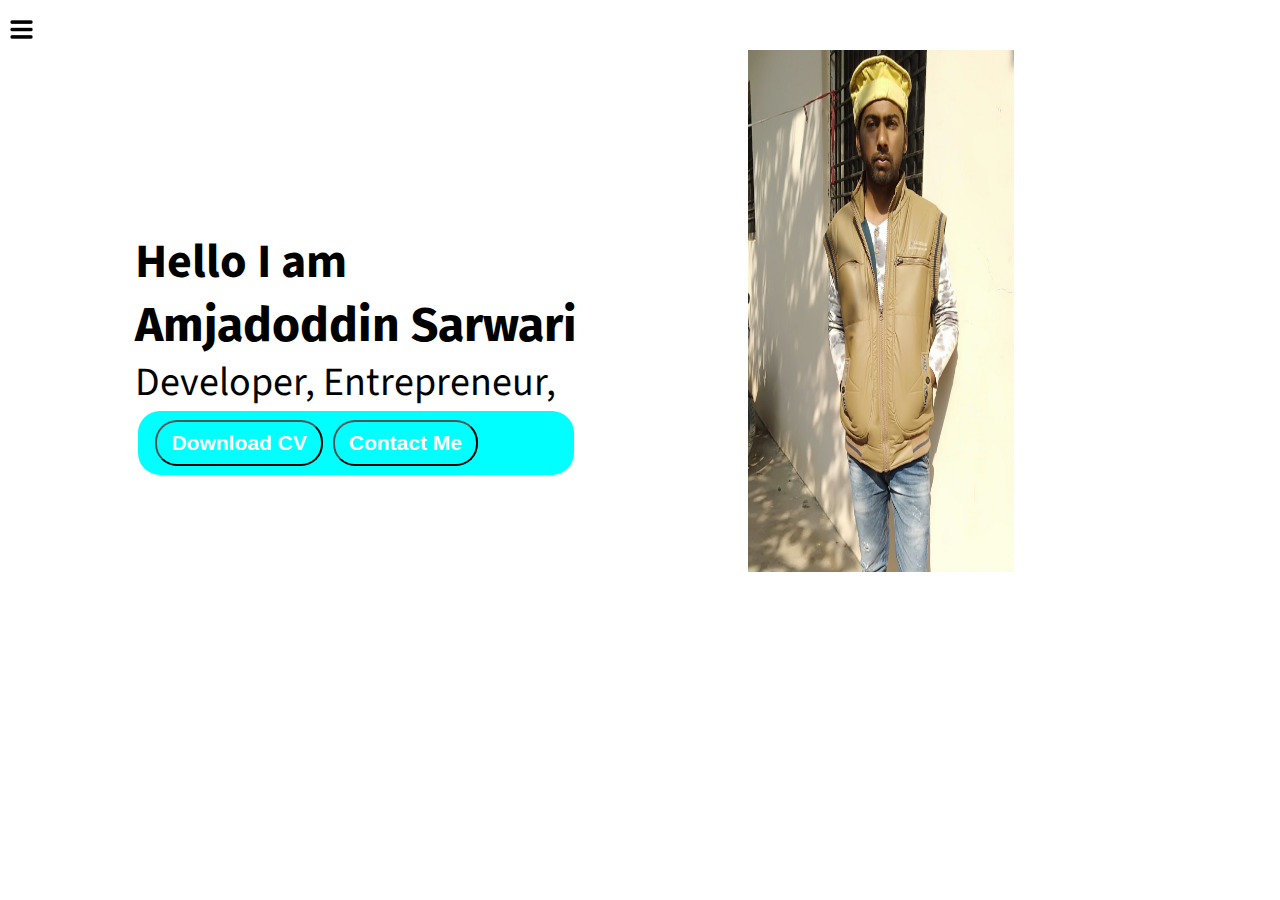
<file: index.html>
<!DOCTYPE html>
<html lang="en">
  <head>
    <meta charset="UTF-8" />
    <meta http-equiv="X-UA-Compatible" content="IE=edge" />
    <meta name="viewport" content="width=device-width, initial-scale=1.0" />
    <title>Amjadoddin Sarwari- Web Developer, Programmer,</title>
    <link rel="stylesheet" href="mypf.css" />
  </head>
  <body>
    <div class="container">
      <div class="sidebar sidebarGo">
        <nav>
          <ul>
            <li><a href="home.html">Home</a></li>
            
            <li><a href="intro.html">My Intro</a></li>
            <li><a href="services.html">Services</a></li>
            <li><a href="blog.html">Blog</a></li>
            <li><a href="contact.html">Contact Me</a></li>
          </ul>
        </nav>
      </div>
      <div class="main">
        <div class="hamburger">
          <img class="ham"src="image/hamburger-menu-icon.jpg" alt="" width="23">
          <img class="cross"src="image/cross.png" alt="" width="23">
        </div>
        <div class="infocontainer">
          <div class="devinfo">
            <h1 class="hello">Hello I am </h1>
          <div class="name">Amjadoddin Sarwari</div>
          <div class="about">Developer, Entrepreneur, </div>
          <div class="btn">
            <a href="./image/Amjad Resume (1).pdf">
            <button class="btn">Download CV</button></a>
            <a href="./contact.html">
            <button class="btn">Contact Me</button></a>
          </div>
          </div>
          <div class="devpic" ><img src="./image/my.png" alt="Amjadoddin Sarwari"></div>
        </div>
      </div>
      </div>
    </div>
    <script src="index.js">

    </script>
  </body>
</html>
</file>
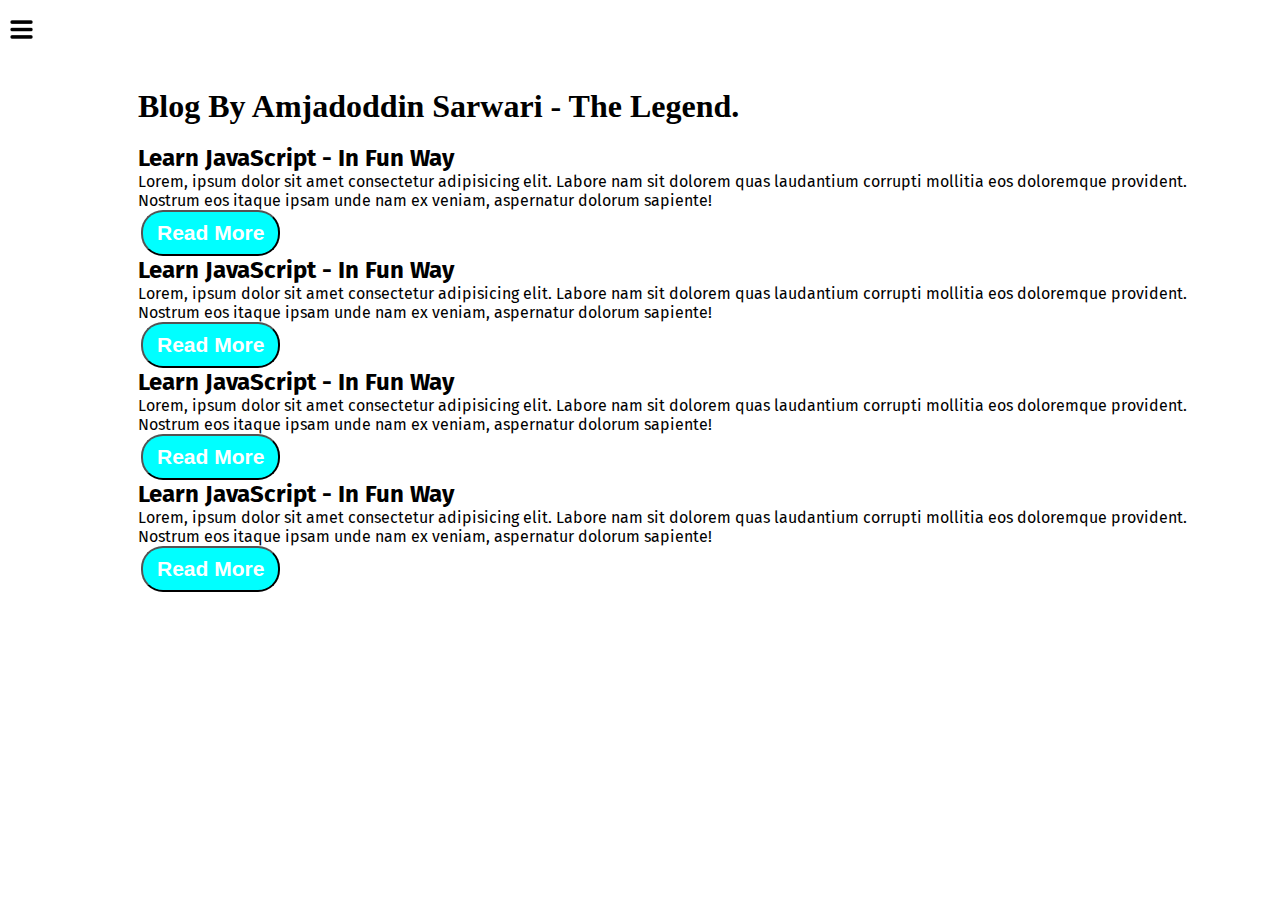
<file: blog.html>
<!DOCTYPE html>
<html lang="en">

<head>
  <meta charset="UTF-8" />
  <meta http-equiv="X-UA-Compatible" content="IE=edge" />
  <meta name="viewport" content="width=device-width, initial-scale=1.0" />
  <title>Amjadoddin Sarwari- Web Developer, Programmer,</title>
  <link rel="stylesheet" href="mypf.css" />
</head>

<body>
  <div class="container">
    <div class="sidebar sidebarGo">
      <nav>
        <ul>
          <li><a href="home.html">Home</a></li>
          <li><a href="intro.html">My Intro</a></li>
          <li><a href="services.html">Services</a></li>
          <li><a href="blog.html">Blog</a></li>
          <li><a href="contact.html">Contact Me</a></li>
        </ul>
      </nav>
    </div>
    <div class="main">
      <div class="hamburger">
        <img class="ham"src="image/hamburger-menu-icon.jpg" alt="" width="23">
        <img class="cross"src="image/cross.png" alt="" width="23">
      </div>
      <div class="blogcontainer">
        <h1>Blog By Amjadoddin Sarwari - The Legend.
        </h1>
        <block class="blogitem">
          <h2>Learn JavaScript - In Fun Way</h2>
          <p>Lorem, ipsum dolor sit amet consectetur adipisicing elit. Labore nam sit dolorem quas laudantium corrupti
            mollitia eos doloremque provident. Nostrum eos itaque ipsam unde nam ex veniam, aspernatur dolorum sapiente!
          </p>
          <button class="btn btn-sm">Read More</button>
        </block>
        <block class="blogitem">
          <h2>Learn JavaScript - In Fun Way</h2>
          <p>Lorem, ipsum dolor sit amet consectetur adipisicing elit. Labore nam sit dolorem quas laudantium corrupti
            mollitia eos doloremque provident. Nostrum eos itaque ipsam unde nam ex veniam, aspernatur dolorum sapiente!
          </p>
          <button class="btn btn-sm">Read More</button>
        </block>
        <block class="blogitem">
          <h2>Learn JavaScript - In Fun Way</h2>
          <p>Lorem, ipsum dolor sit amet consectetur adipisicing elit. Labore nam sit dolorem quas laudantium corrupti
            mollitia eos doloremque provident. Nostrum eos itaque ipsam unde nam ex veniam, aspernatur dolorum sapiente!
          </p>
          <button class="btn btn-sm">Read More</button>
        </block>
        <block class="blogitem">
          <h2>Learn JavaScript - In Fun Way</h2>
          <p>Lorem, ipsum dolor sit amet consectetur adipisicing elit. Labore nam sit dolorem quas laudantium corrupti
            mollitia eos doloremque provident. Nostrum eos itaque ipsam unde nam ex veniam, aspernatur dolorum sapiente!
          </p>
          <button class="btn btn-sm">Read More</button>
        </block>
      </div>
    </div>
  </div>
  </div>
  <script src="index.js"></script>
</body>

</html>
</file>
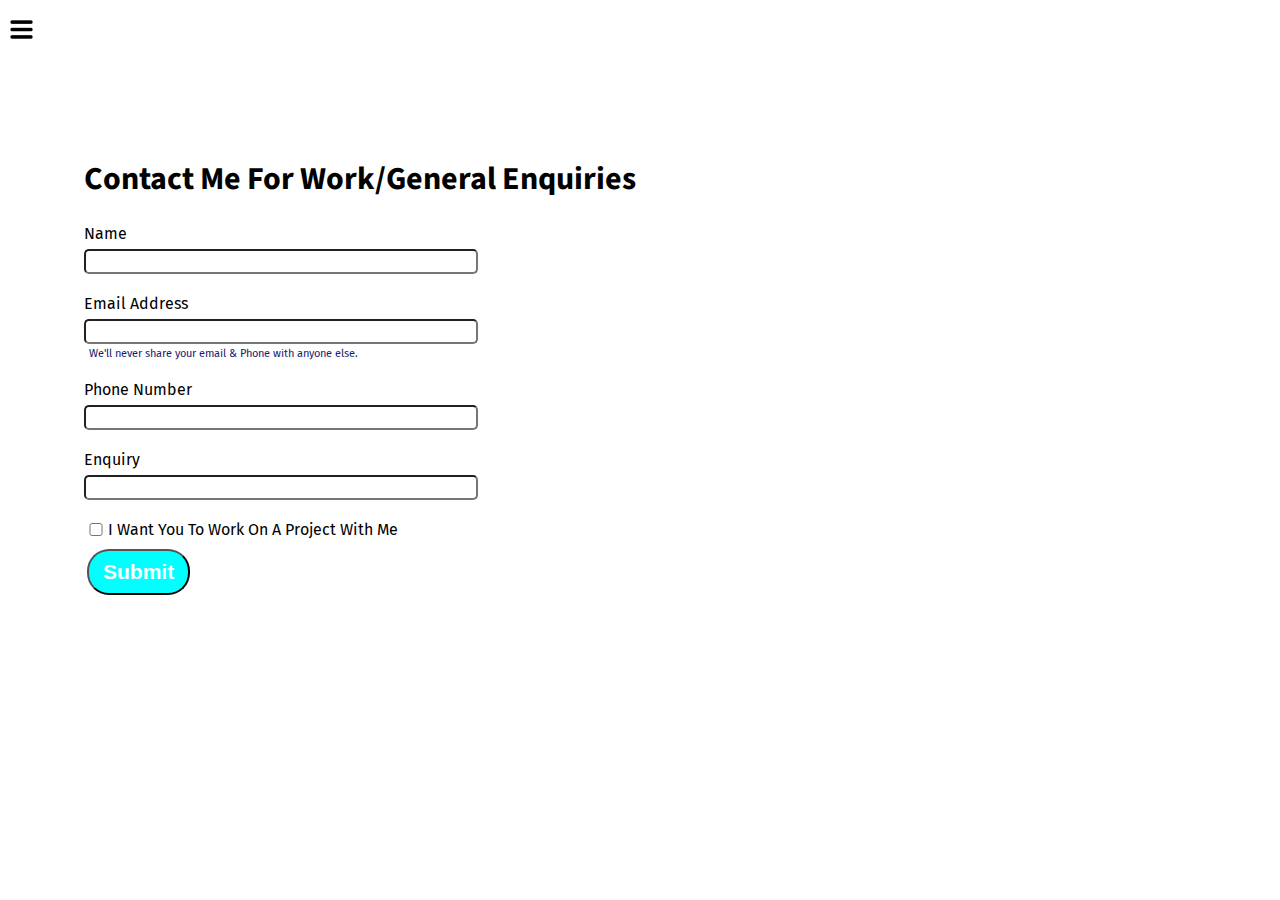
<file: contact.html>
<!DOCTYPE html>
<html lang="en">
  <head>
    <meta charset="UTF-8" />
    <meta http-equiv="X-UA-Compatible" content="IE=edge" />
    <meta name="viewport" content="width=device-width, initial-scale=1.0" />
    <title>Amjadoddin Sarwari- Web Developer, Programmer,</title>
    <link rel="stylesheet" href="mypf.css" />
  </head>
  <body>
    <div class="container">
      <div class="sidebar sidebarGo">
        <nav>
          <ul>
            <li><a href="home.html">Home</a></li>           
            <li><a href="intro.html">My Intro</a></li>
            <li><a href="services.html">Services</a></li>
            <li><a href="blog.html">Blog</a></li>
            <li><a href="contact.html">Contact Me</a></li>
          </ul>
        </nav>
      </div>
      <div class="main">
        <div class="hamburger">
          <img class="ham"src="image/hamburger-menu-icon.jpg" alt="" width="23">
          <img class="cross"src="image/cross.png" alt="" width="23">
        </div>
        <div class="contactform">
            <h1>Contact Me For Work/General Enquiries</h1>
            <form>
                <div class="mb-3">
                  <label for="clientemail" class="form-label">Name</label>
                  <input type="name" class="form-control" id="clientemail" aria-describedby="emailHelp">
                </div>
                <div class="mb-3">
                  <label for="clientemail" class="form-label">Email Address</label>
                  <input type="email" class="form-control" id="clientemail" aria-describedby="emailHelp">
                  <div id="emailHelp" class="form-text">We'll never share your email & Phone with anyone else.</div>
                </div>
                <div class="mb-3">
                  <label for="cilentphone" class="form-label">Phone Number</label>
                  <input type="enquiry" class="form-control" id="clientphone">
                </div>
                <div class="mb-3">
                    <label for="clientemail" class="form-label">Enquiry</label>
                    <input type="name" class="form-control" id="clientemail" aria-describedby="emailHelp">
                  </div>
                <div class="mb-3" id="form-check">
                  <input type="checkbox" class="form-check-input" id="isclient">
                  <label class="form-check-label" for="isclient">I Want You To Work On A Project With Me</label>
                </div>
                <button type="submit" class="btn btn-sm">Submit</button>
              </form>
        </div>
      </div>
      </div>
    </div>
    <script src="index.js"></script>
  </body>
</html>
</file>
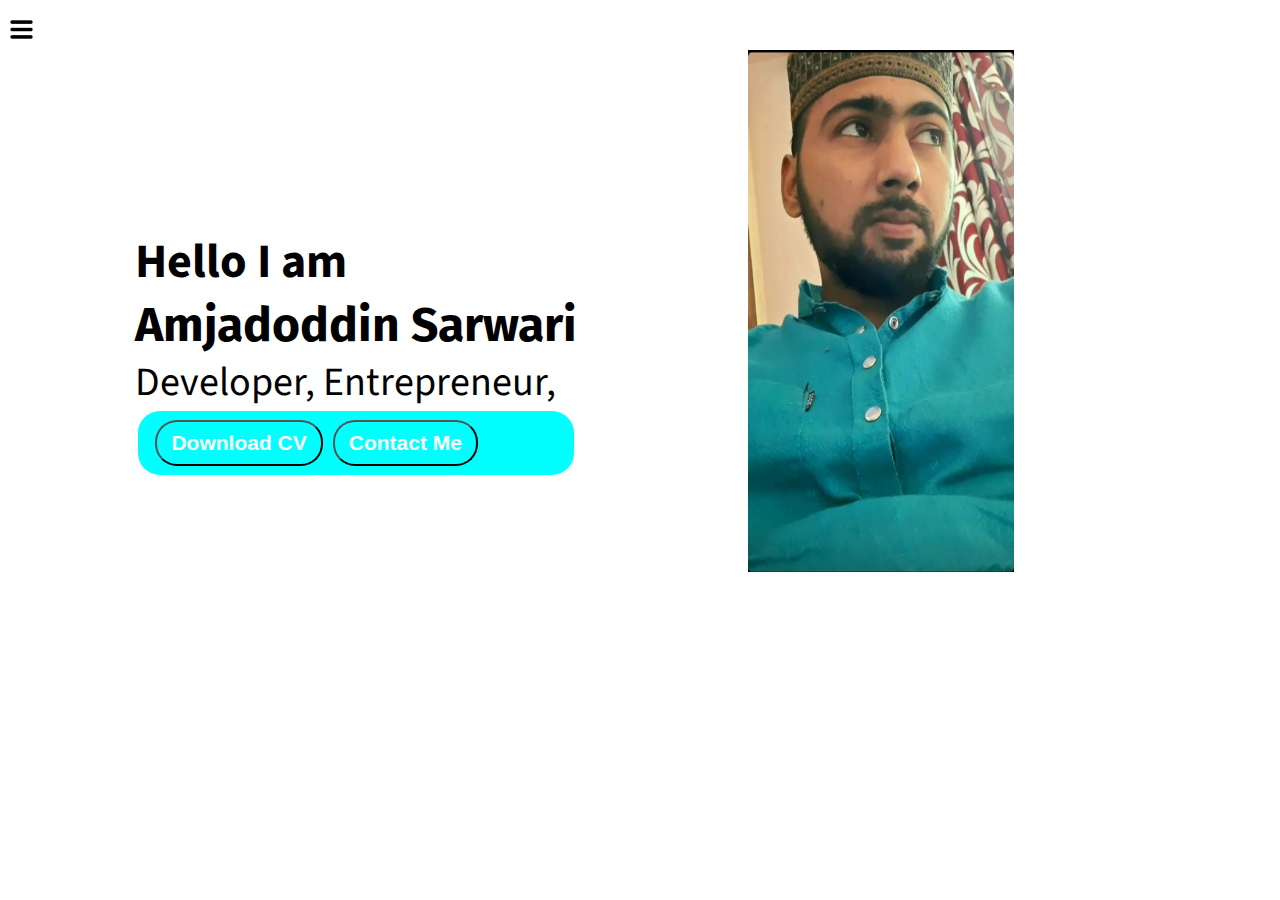
<file: cv.html>
<!DOCTYPE html>
<html lang="en">
  <head>
    <meta charset="UTF-8" />
    <meta http-equiv="X-UA-Compatible" content="IE=edge" />
    <meta name="viewport" content="width=device-width, initial-scale=1.0" />
    <title>Amjadoddin Sarwari- Web Developer, Programmer,</title>
    <link rel="stylesheet" href="mypf.css" />
  </head>
  <body>
    <div class="container">
      <div class="sidebar sidebarGo">
        <nav>
          <ul>
            <li><a href="home.html">Home</a></li>
            
            <li><a href="intro.html">My Intro</a></li>
            <li><a href="services.html">Services</a></li>
            <li><a href="blog.html">Blog</a></li>
            <li><a href="contact.html">Contact Me</a></li>
          </ul>
        </nav>
      </div>
      <div class="main">
        <div class="hamburger">
          <img class="ham"src="image/hamburger-menu-icon.jpg" alt="" width="23">
          <img class="cross"src="image/cross.png" alt="" width="23">
        </div>
        <div class="infocontainer">
          <div class="devinfo">
            <h1 class="hello">Hello I am </h1>
          <div class="name">Amjadoddin Sarwari</div>
          <div class="about">Developer, Entrepreneur, </div>
          <div class="btn">
            <a href="./image/Amjad Resume (1).pdf">
            <button class="btn">Download CV</button></a>
            <a href="./contact.html">
            <button class="btn">Contact Me</button></a>
          </div>
          </div>
          <div class="devpic" ><img src="./image/amjad.png" alt="Amjadoddin Sarwari"></div>
        </div>
      </div>
      </div>
    </div>
    <script src="index.js"></script>
  </body>
</html>
</file>
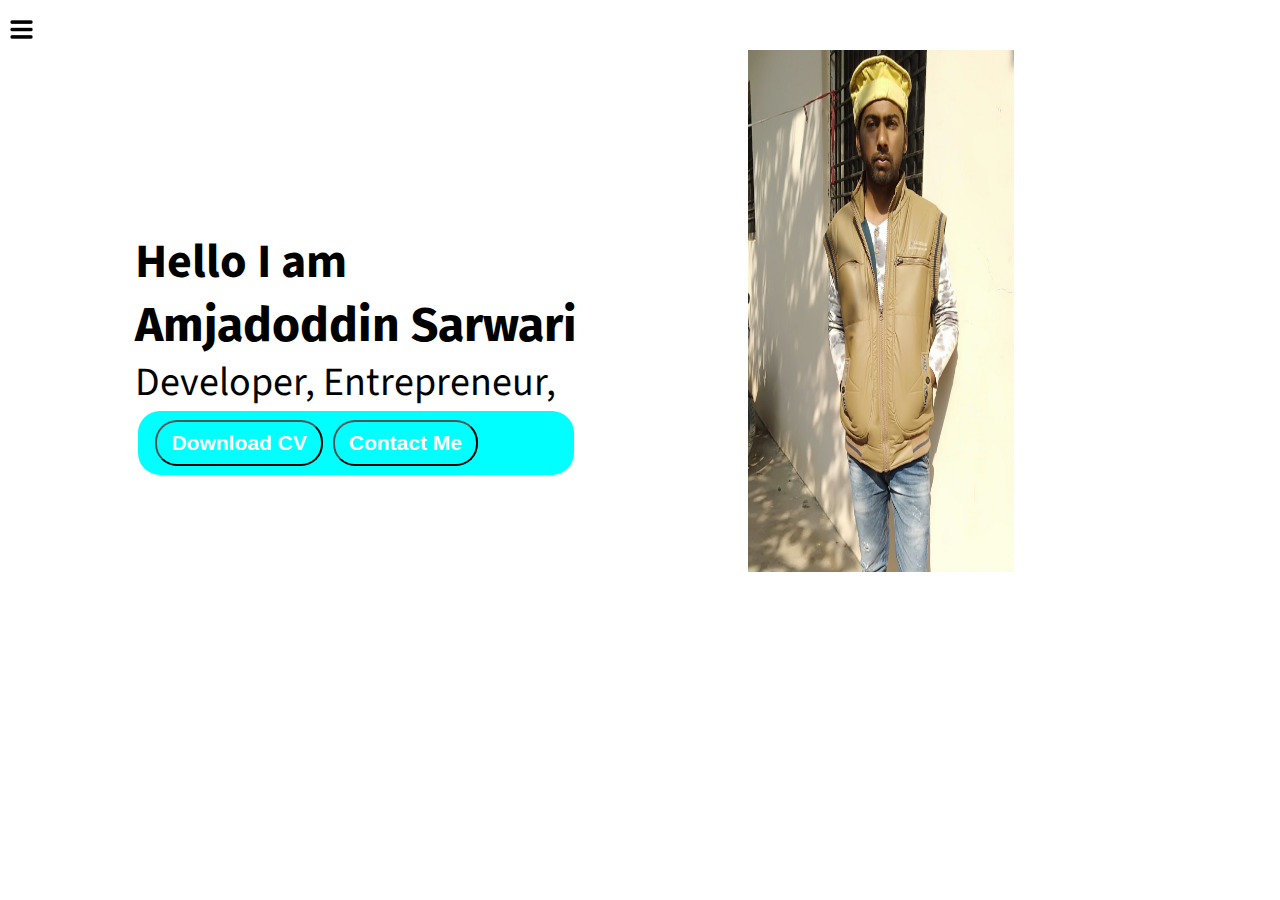
<file: home.html>
<!DOCTYPE html>
<html lang="en">
  <head>
    <meta charset="UTF-8" />
    <meta http-equiv="X-UA-Compatible" content="IE=edge" />
    <meta name="viewport" content="width=device-width, initial-scale=1.0" />
    <title>Amjadoddin Sarwari- Web Developer, Programmer,</title>
    <link rel="stylesheet" href="mypf.css" />
  </head>
  <body>
    <div class="container">
      <div class="sidebar sidebarGo">
        <nav>
          <ul>
            <li><a href="home.html">Home</a></li>
            <li><a href="intro.html">My Intro</a></li>
            <li><a href="services.html">Services</a></li>
            <li><a href="blog.html">Blog</a></li>
            <li><a href="contact.html">Contact Me</a></li>
          </ul>
        </nav>
      </div>
      <div class="main">
        <div class="hamburger">
          <img class="ham"src="image/hamburger-menu-icon.jpg" alt="" width="23">
          <img class="cross"src="image/cross.png" alt="" width="23">
        </div>
        <div class="infocontainer">
          <div class="devinfo">
            <h1 class="hello">Hello I am </h1>
          <div class="name">Amjadoddin Sarwari</div>
          <div class="about">Developer, Entrepreneur, </div>
          <div class="btn">
            <a href="./image/Amjad Resume (1).pdf">
            <button class="btn">Download CV</button></a>
            <a href="./contact.html">
            <button class="btn">Contact Me</button></a>
          </div>
          </div>
          <div class="devpic" ><img src="./image/my.png" alt="Amjadoddin Sarwari"></div>
        </div>
      </div>
      </div>
    </div>
    <script src="index.js">

    </script>
  </body>
</html>
</file>
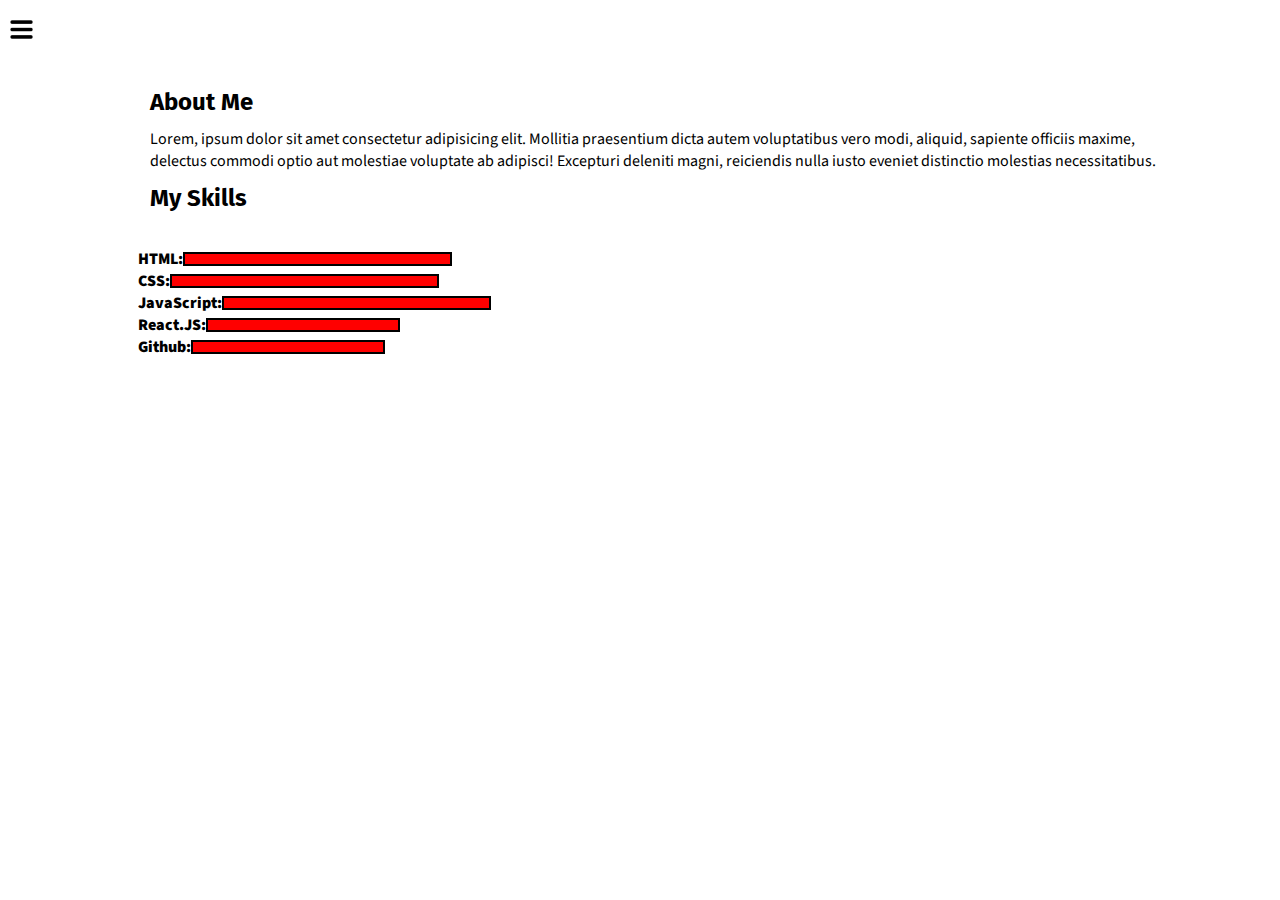
<file: intro.html>
<!DOCTYPE html>
<html lang="en">
  <head>
    <meta charset="UTF-8" />
    <meta http-equiv="X-UA-Compatible" content="IE=edge" />
    <meta name="viewport" content="width=device-width, initial-scale=1.0" />
    <title>Amjadoddin Sarwari- Web Developer, Programmer,</title>
    <link rel="stylesheet" href="mypf.css" />
  </head>
  <body>
    <div class="container">
      <div class="sidebar sidebarGo">
        <nav>
          <ul>
            <li><a href="home.html">Home</a></li>
            <li><a href="intro.html">My Intro</a></li>
            <li><a href="services.html">Services</a></li>
            <li><a href="blog.html">Blog</a></li>
            <li><a href="contact.html">Contact Me</a></li>
          </ul>
        </nav>
      </div>
      <div class="main">
        <div class="hamburger">
          <img class="ham"src="image/hamburger-menu-icon.jpg" alt="" width="23">
          <img class="cross"src="image/cross.png" alt="" width="23">
        </div>
        <div class="intro">
        <h2>About Me</h2>
        <p>
          Lorem, ipsum dolor sit amet consectetur adipisicing elit. Mollitia
          praesentium dicta autem voluptatibus vero modi, aliquid, sapiente
          officiis maxime, delectus commodi optio aut molestiae voluptate ab
          adipisci! Excepturi deleniti magni, reiciendis nulla iusto eveniet
          distinctio molestias necessitatibus.
        </p>
        <h2>My Skills</h2>
        <div class="skillcontainer"></div>
        <div class="skillitem">HTML: <div class="skill hundered"> </div></div>
        <div class="skillitem">CSS: <div class="skill hundered"> </div></div>
        <div class="skillitem">JavaScript: <div class="skill hundered"></div></div>
        <div class="skillitem">React.JS: <div class="skill fifty"></div></div>
        <div class="skillitem">Github: <div class="skill fifty"></div></div>
      </div>
      </div>
    </div>
    <script src="index.js"></script>
  </body>

</html>
</file>
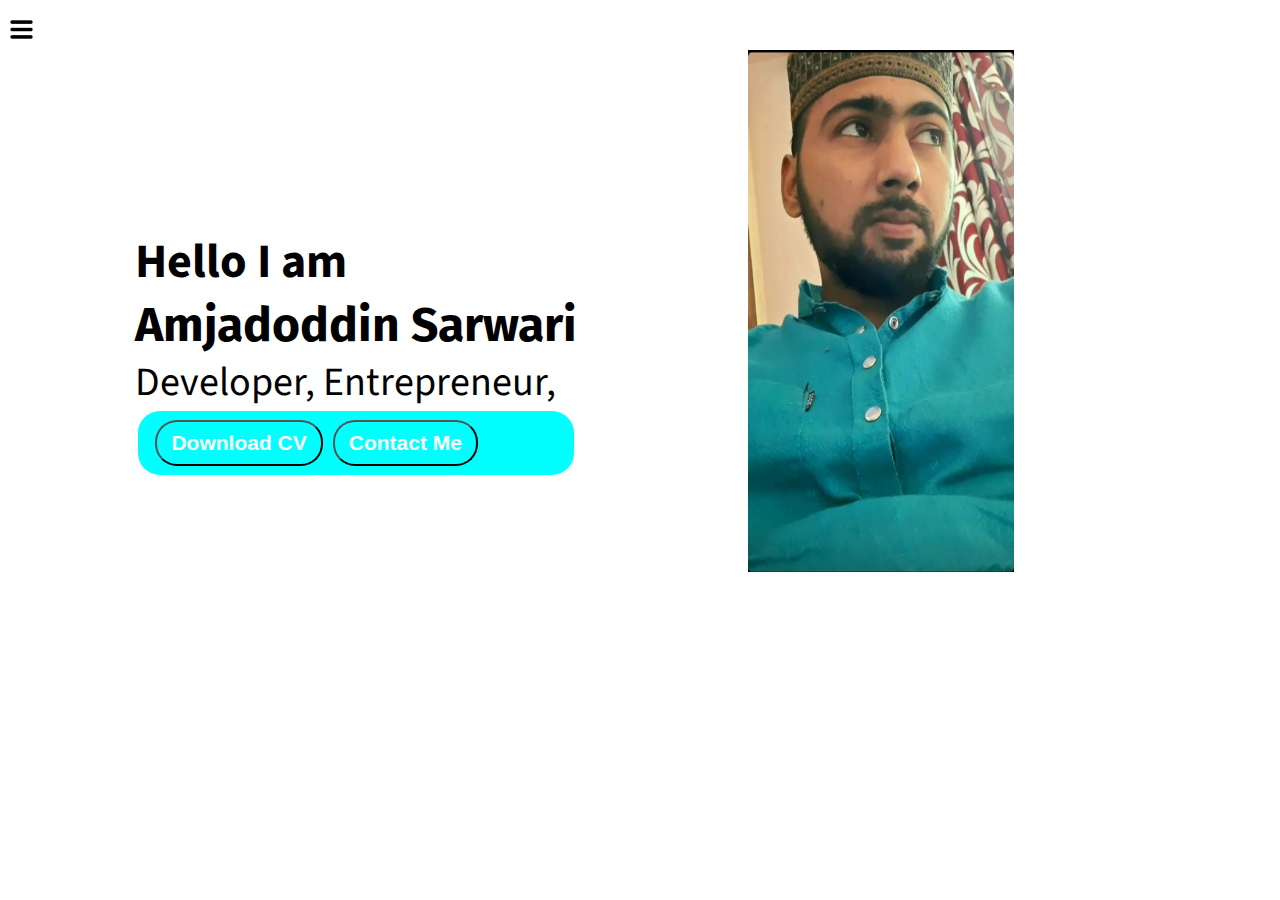
<file: services.html>
<!DOCTYPE html>
<html lang="en">
  <head>
    <meta charset="UTF-8" />
    <meta http-equiv="X-UA-Compatible" content="IE=edge" />
    <meta name="viewport" content="width=device-width, initial-scale=1.0" />
    <title>Amjadoddin Sarwari- Web Developer, Programmer,</title>
    <link rel="stylesheet" href="mypf.css" />
  </head>
  <body>
    <div class="container">
      <div class="sidebar sidebarGo">
        <nav>
          <ul>
            <li><a href="home.html">Home</a></li>
            <li><a href="intro.html">My Intro</a></li>
            <li><a href="services.html">Services</a></li>
            <li><a href="blog.html">Blog</a></li>
            <li><a href="contact.html">Contact Me</a></li>
          </ul>
        </nav>
      </div>
      <div class="main">
        <div class="hamburger">
          <img class="ham"src="image/hamburger-menu-icon.jpg" alt="" width="23">
          <img class="cross"src="image/cross.png" alt="" width="23">
        </div>
        <div class="infocontainer">
          <div class="devinfo">
            <h1 class="hello">Hello I am </h1>
          <div class="name">Amjadoddin Sarwari</div>
          <div class="about">Developer, Entrepreneur, </div>
          <div class="btn">
            <a href="./image/Amjad Resume (1).pdf">
            <button class="btn">Download CV</button></a>
            <a href="./contact.html">
            <button class="btn">Contact Me</button></a>
          </div>
          </div>
          <div class="devpic" ><img src="./image/amjad.png" alt="Amjadoddin Sarwari"></div>
        </div>
      </div>
      </div>
    </div>
    <script src="index.js"></script>
  </body>
</html>
</file>
<file: mypf.css>
@import url('https://fonts.googleapis.com/css2?family=Fira+Sans:ital@1&display=swap');
@import url('https://fonts.googleapis.com/css2?family=Fira+Sans:ital@1&family=Source+Sans+Pro:wght@300&display=swap');

* {
    margin: 0;
    padding: 0;
}

.sidebar {
    position: absolute;
    background-color: rgb(145, 145, 145);

    /* width: 434px; */
    font-family: 'Fira Sans', sans-serif;
    height: 100vh;
    transition: transform 0.3s ease-in;
}

.sidebar nav {
    padding: 45px
}

.sidebar nav li {
    list-style: none;
    font-size: 30px;
    padding: 33px 0;
}

.sidebar nav li a{
    text-decoration: none;
    color: white;
}

.main {
    /* background-color: yellow; */
    min-width: 90vw;
    margin-left: 50px;
}

.container {
    display: flex;
}

.infocontainer {
    /* background-color: rgb(241, 9, 191); */
    height: 78vh;
    max-width: 82vw;
    max-width: 140px auto;
    display: flex;
    justify-content: space-around;
}

.devinfo {
    font-size: 16px;
    display: flex;
    justify-content: center;
    flex-direction: column;
    font-family: 'Source Sans Pro', sans-serif;
}

.hello {
    font-size: 3em;
    font-family: 'Source Sans Pro', sans-serif;
}

.name {
    font-size: 3em;
    font-weight: bold;
    font-family: 'Fira Sans', sans-serif;

}

.about {
    font-size: 2.5em;

}
.moreabout {
    font-size: 2em;
    margin-top: 23px;
    font-family: 'Fira Sans', sans-serif;
}


.devpic img {
    max-width: 266px;
    padding-top: 50px;
}

.btn {
    margin-top: 34px;

}
.btn-sm {
    font-size: 14px;
    padding: 10px 19px;
    margin: 12px 0;
}

.btn {
    padding: 9px 14px;
    border-radius: 22px;
    color: white;
    background-color: aqua;
    font-weight: bold;
    font-size: 21px;
    margin: 0 3px;
    cursor: pointer;
}

.btn:hover {
    background-color: white;
    color: aqua;
}

.devpic img {
    height: 58vh;
}
.contactform  {
    font-family: 'Fira Sans', sans-serif;
    padding: 0 34px;
    padding-top: 144px;
   
}
.contactform h1{
    font-family: 'Source Sans Pro', sans-serif;
    padding: 12px 0;
}

.contactform div {
    padding: 10px 0;
    display: flex;
    flex-direction: column;

}
.contactform div input {
   width: 30vw;
   border-radius: 5px;
   margin: 6px 0 0 0;
   padding: 3px;
}
#emailHelp {
    font-size: 11px;
    color: midnightblue;
    margin: 0 5px;
    padding: 3px 0 0 0;
}
#form-check  {
    flex-direction: row;
}

#form-check input{
    width: 24px;
    margin: 3px 0;
}
.blogitem {
    margin: 20px;
   
    font-family: 'Fira Sans', sans-serif;
}
.blogcontainer {
    margin: 88px;
}
.h1 {
    font-family: 'Fira Sans', sans-serif;
    margin: 23px;
}

.p {
    font-family: 'Source Sans Pro', monospace;
}
.intro {
     margin: 88px;
}
.intro h2 {
    font-family: 'Fira Sans', sans-serif;
    margin: 12px;
}

.intro p {
    font-family: 'Source Sans Pro', monospace;
    margin: 12px;
}

.skillcontainer {
    padding: 12px;
}
.skillitem {
    font-family: 'Source Sans Pro', monospace;
    display: flex;
    align-items: center;
    font-weight: 900;
}
.skill{
    
    width: 200px;
    height: 10px;
    border: 2px solid black;
    background-color: red;
}
.hundered{
    width: 265px;
}
.fifty{
    width: 190px;

}

.t5{
    width: 120px;
}

.sidebarGo{
    transform: translate(-443px, 0px);
    position: absolute;
}
.hamburger {
    position: absolute;
    cursor: pointer;
    top: 10px;
    left: 10px;
}
.ham {
    margin-top: 10px;
}
.cross{
    margin-left: 155px;
    margin-top: 8px;

}

@media (max-width: 1000px) {
    *{
        /* background-color: rgb(253, 124, 124); */
    }
    .devinfo{
        font-size: 10px;
    }
    .devpic{
        display: none;
    }
    .intro, .blogcontainer, .contactform {
        margin: 8px;
    }
    /* .btn {
        font-size: 10px;
    } */
     /* .sidebar{
        transform: translate(-443px, 0px);
        position: absolute;
     } */
}
</file>
